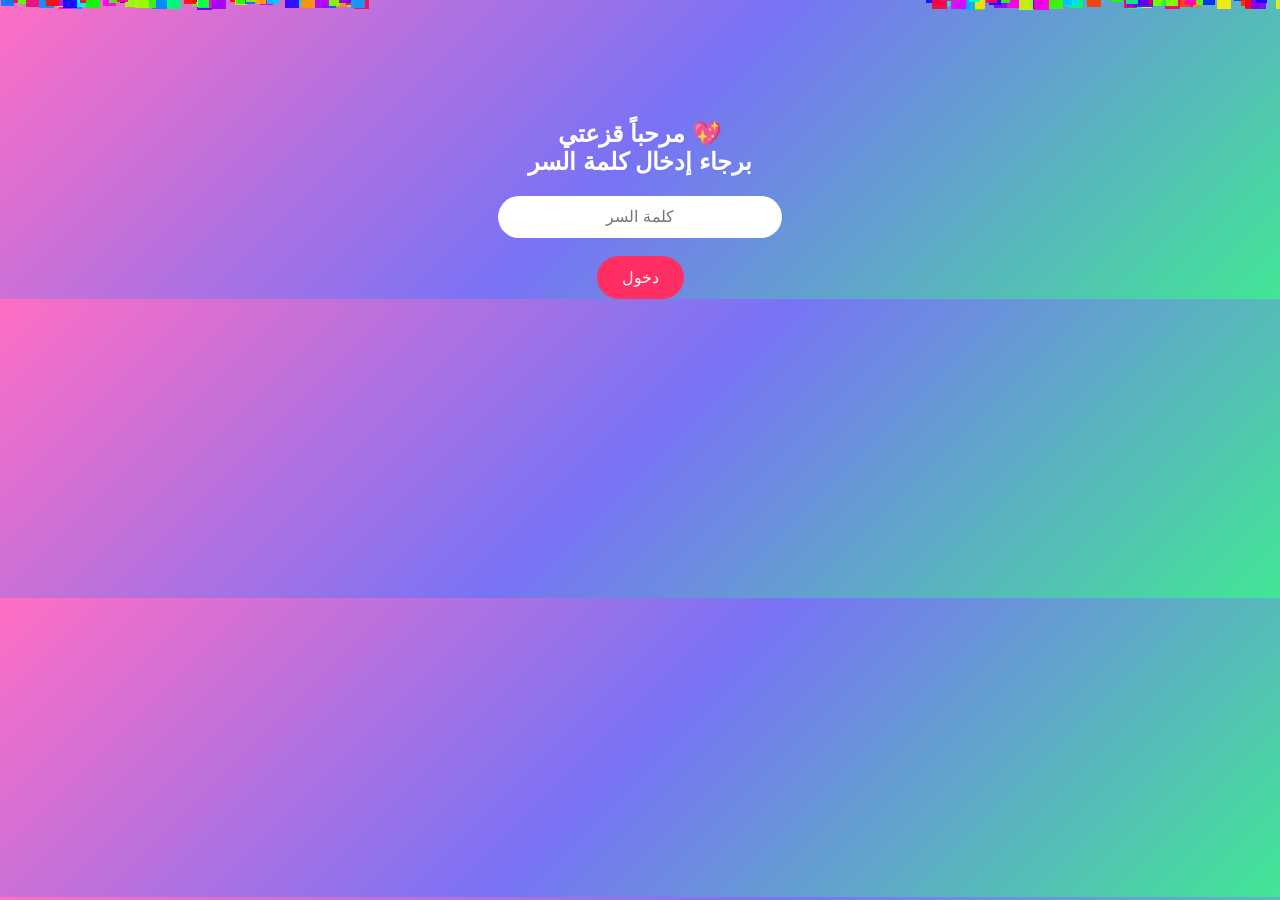
<file: index.html>
<!DOCTYPE html>
<html lang="ar">
<head>
<meta charset="UTF-8">
<title>Birthday Surprise</title>

<style>
body{
    margin:0;
    font-family: 'Cairo', sans-serif;
    text-align:center;
    background: linear-gradient(135deg,#ff6ec4,#7873f5,#42e695);
    overflow-x:hidden;
    color:#fff;
}

/* صفحة كلمة السر */
#loginPage{ margin-top:120px; }

input{
    padding:12px;
    border-radius:30px;
    border:none;
    width:260px;
    font-size:16px;
    outline:none;
    text-align:center;
}

button{
    padding:12px 25px;
    border:none;
    border-radius:30px;
    background:#ff2e63;
    color:white;
    font-size:16px;
    cursor:pointer;
    transition:0.3s;
}
button:hover{
    background:#ff0054;
    transform:scale(1.05);
}

#giftPage, #cakePage{ display:none; margin-top:50px; }

.gift{
    font-size:110px;
    cursor:pointer;
    transition:0.3s;
}
.gift:hover{ transform:scale(1.2) rotate(5deg); }

/* ===== الكيكة ===== */
.cake{
    position:relative;
    width:300px;
    height:240px;
    margin:60px auto;
    z-index:5;
}

/* الطبقات */
.layer1{
    width:300px;
    height:90px;
    background:linear-gradient(to right,#ff4d6d,#ff758f);
    border-radius:20px;
    position:absolute;
    bottom:0;
    box-shadow:0 8px #c9184a;
}

.layer2{
    width:230px;
    height:70px;
    background:linear-gradient(to right,#ff8fab,#ffc2d1);
    border-radius:20px;
    position:absolute;
    bottom:90px;
    left:35px;
    box-shadow:0 6px #ff4d6d;
}

.layer3{
    width:160px;
    height:60px;
    background:linear-gradient(to right,#ffd6ff,#e7c6ff);
    border-radius:20px;
    position:absolute;
    bottom:160px;
    left:70px;
    box-shadow:0 5px #c77dff;
}

.icing{
    position:absolute;
    width:160px;
    height:20px;
    background:white;
    border-radius:50%;
    bottom:200px;
    left:70px;
}

/* الشمع */
.candle{
    position:absolute;
    width:14px;
    height:45px;
    background: repeating-linear-gradient(
        45deg,
        white,
        white 5px,
        #ff2e63 5px,
        #ff2e63 10px
    );
    border-radius:5px;
}

.c1{ bottom:220px; left:100px; }
.c2{ bottom:220px; left:140px; }
.c3{ bottom:220px; left:180px; }

.flame{
    width:14px;
    height:20px;
    background: radial-gradient(circle,yellow 40%,orange 70%);
    border-radius:50%;
    position:absolute;
    top:-20px;
    animation:flicker 0.4s infinite alternate;
}

@keyframes flicker{
    from{ transform:scale(1); opacity:0.8;}
    to{ transform:scale(1.25); opacity:1;}
}

/* زينة */
.decorations{
    font-size:28px;
    margin-top:20px;
    animation:float 2s infinite alternate;
}

@keyframes float{
    from{transform:translateY(0);}
    to{transform:translateY(-12px);}
}

/* ===== القصاصات الكثيفة ===== */
.confetti{
    position:fixed;
    top:-20px;
    animation:fall linear infinite;
    opacity:0.9;
    z-index:1;
}

@keyframes fall{
    0%{transform:translateY(-100px) rotate(0deg);}
    100%{transform:translateY(110vh) rotate(720deg);}
}

/* سكشن الكلام */
.message-section{
    background:white;
    color:#333;
    margin:60px auto;
    width:80%;
    padding:35px;
    border-radius:25px;
    box-shadow:0 0 25px rgba(0,0,0,0.3);
}

.message-section h3{ color:#ff2e63; }

</style>
</head>

<body>

<div id="loginPage">
    <h2>مرحباً قزعتي 💖<br>برجاء إدخال كلمة السر</h2>
    <input type="password" id="password" placeholder="كلمة السر">
    <br><br>
    <button onclick="checkPassword()">دخول</button>
</div>

<div id="giftPage">
    <h2>اضغط على الهدية 🎁</h2>
    <div class="gift" onclick="showCake()">🎁</div>
</div>

<div id="cakePage">
    <div class="decorations">🎉 🎊 🎈 🎀 🎉 🎊</div>
    <h1>اجمل واغلى إنسانة كملت 20 سنة 🥰🤍🤍🤍🤍🤍🤍</h1>

    <div class="cake">
        <div class="layer1"></div>
        <div class="layer2"></div>
        <div class="layer3"></div>
        <div class="icing"></div>

        <div class="candle c1"><div class="flame"></div></div>
        <div class="candle c2"><div class="flame"></div></div>
        <div class="candle c3"><div class="flame"></div></div>
    </div>

    <div class="message-section">
        <h3>كلمات خاصة 💌</h3>
        <p>
       كل سنة وأنتِ طيبة يا قزعتي تالت عيد ميلاد وانا معاكي احلى 3 سنين قضيتهم في حياتي ربنا يوفقك دايماً واشوفك مبسوطه وفرحانة ربنا يديمك ليا رفيق وشريك وصديق واغلى حد عندي في دنيتي كل سنة وأنتِ طيبة كل سنة وأنا لازق فيكي كده مش بمزاجك غصب عنك عشان أنتِ اكتر وحده فاهماني وموجودة جمبي دايماً وبتشجعيني في كل خطوة بعملها حتى لو كانت صغيرة ودايماً مبسوطة بأي حاجة بعملها ربنا يديمك يا قمري وميحرمنيش منك يا دنيتي دايماً 🤍🤍🤍🤍
عندي كلام كتير أقوله بس معرفش وقت الكتابة كل حاجة بتتنسي (عامةً مضى مع الله و عامةً جديد مع الله🥰🥰 )
اتمنالك الرضا والثبات على الطاعة ويصلح حالك دايماً واشوفك أسعد انسانة في الدنيا 🤍🤍🤍🤍🤍🤍🤍🤍🤍🤍 ✨🎂  
        💖  
        </p>
    </div>
</div>

<script>
function checkPassword(){
    const pass=document.getElementById("password").value;
    if(pass==="to my fav person"){
        loginPage.style.display="none";
        giftPage.style.display="block";
    }else{
        alert("كلمة السر غير صحيحة ركزي يا قزعتي 🤨🫵 ");
    }
}

function showCake(){
    giftPage.style.display="none";
    cakePage.style.display="block";
}

/* قصاصات كثيفة جدًا على الجنبين فقط */
for(let i=0;i<350;i++){

    let conf=document.createElement("div");
    conf.classList.add("confetti");

    let sideWidth=window.innerWidth*0.28; // عرض الجنبين
    if(Math.random()<0.5){
        conf.style.left=Math.random()*sideWidth+"px";
    }else{
        conf.style.left=(window.innerWidth - Math.random()*sideWidth)+"px";
    }

    let size=5+Math.random()*10;
    conf.style.width=size+"px";
    conf.style.height=size*2+"px";

    conf.style.backgroundColor="hsl("+Math.random()*360+",100%,50%)";

    conf.style.animationDuration=(2+Math.random()*3)+"s";
    conf.style.animationDelay=Math.random()*5+"s";

    document.body.appendChild(conf);
}
</script>

</body>
</html>
</file>
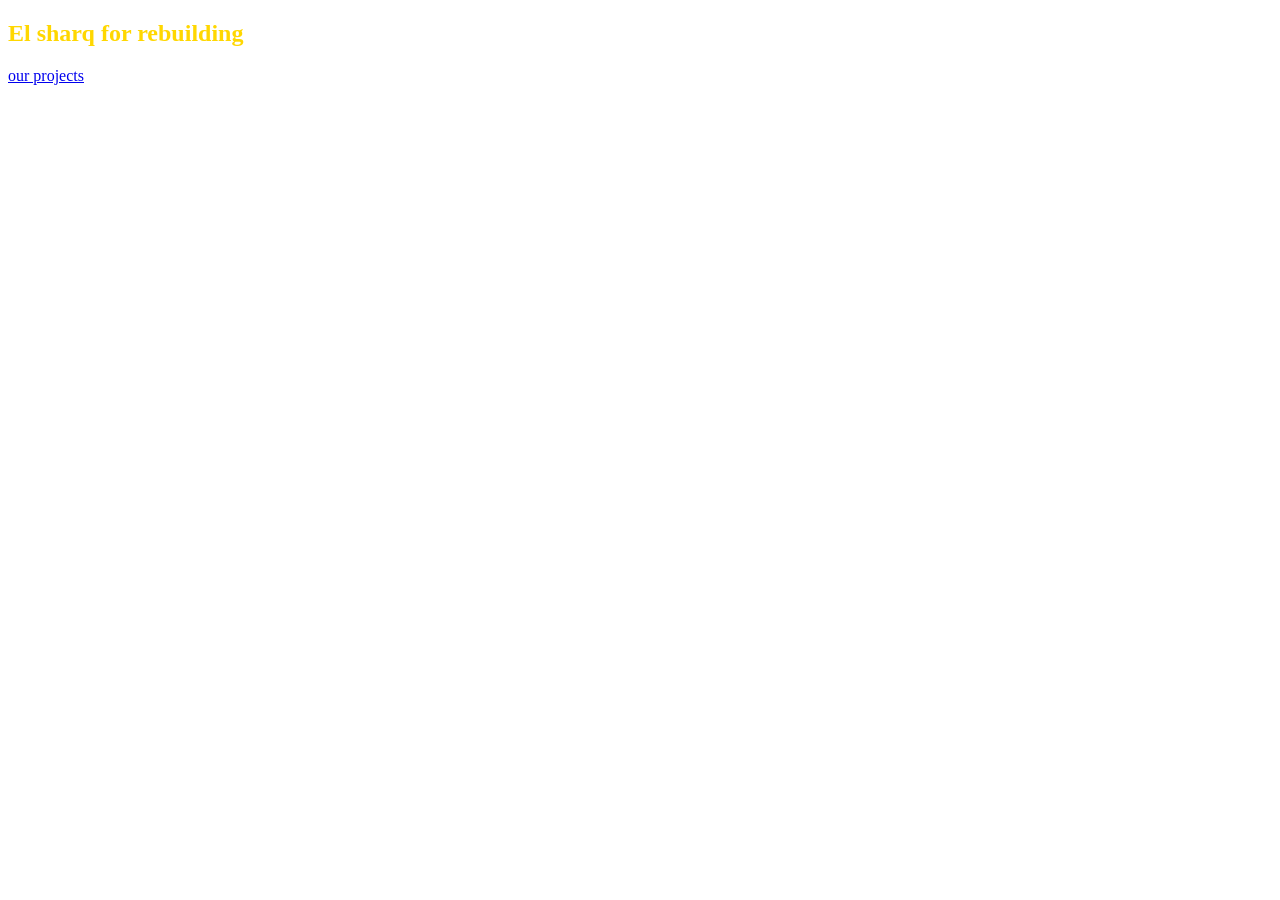
<file: abdo.html>
<!DOCTYPE html>

<html>
<head>
    <link rel="stylesheet"  type="text/css" href="style.css">
    <title>elshaq Constructions</title>
    <meta charset="utf-8">
    
</head>
<body>
 <h2>El sharq for rebuilding</h2>
<a href="img.html" target="_blank">our projects</a>

</html>
</file>
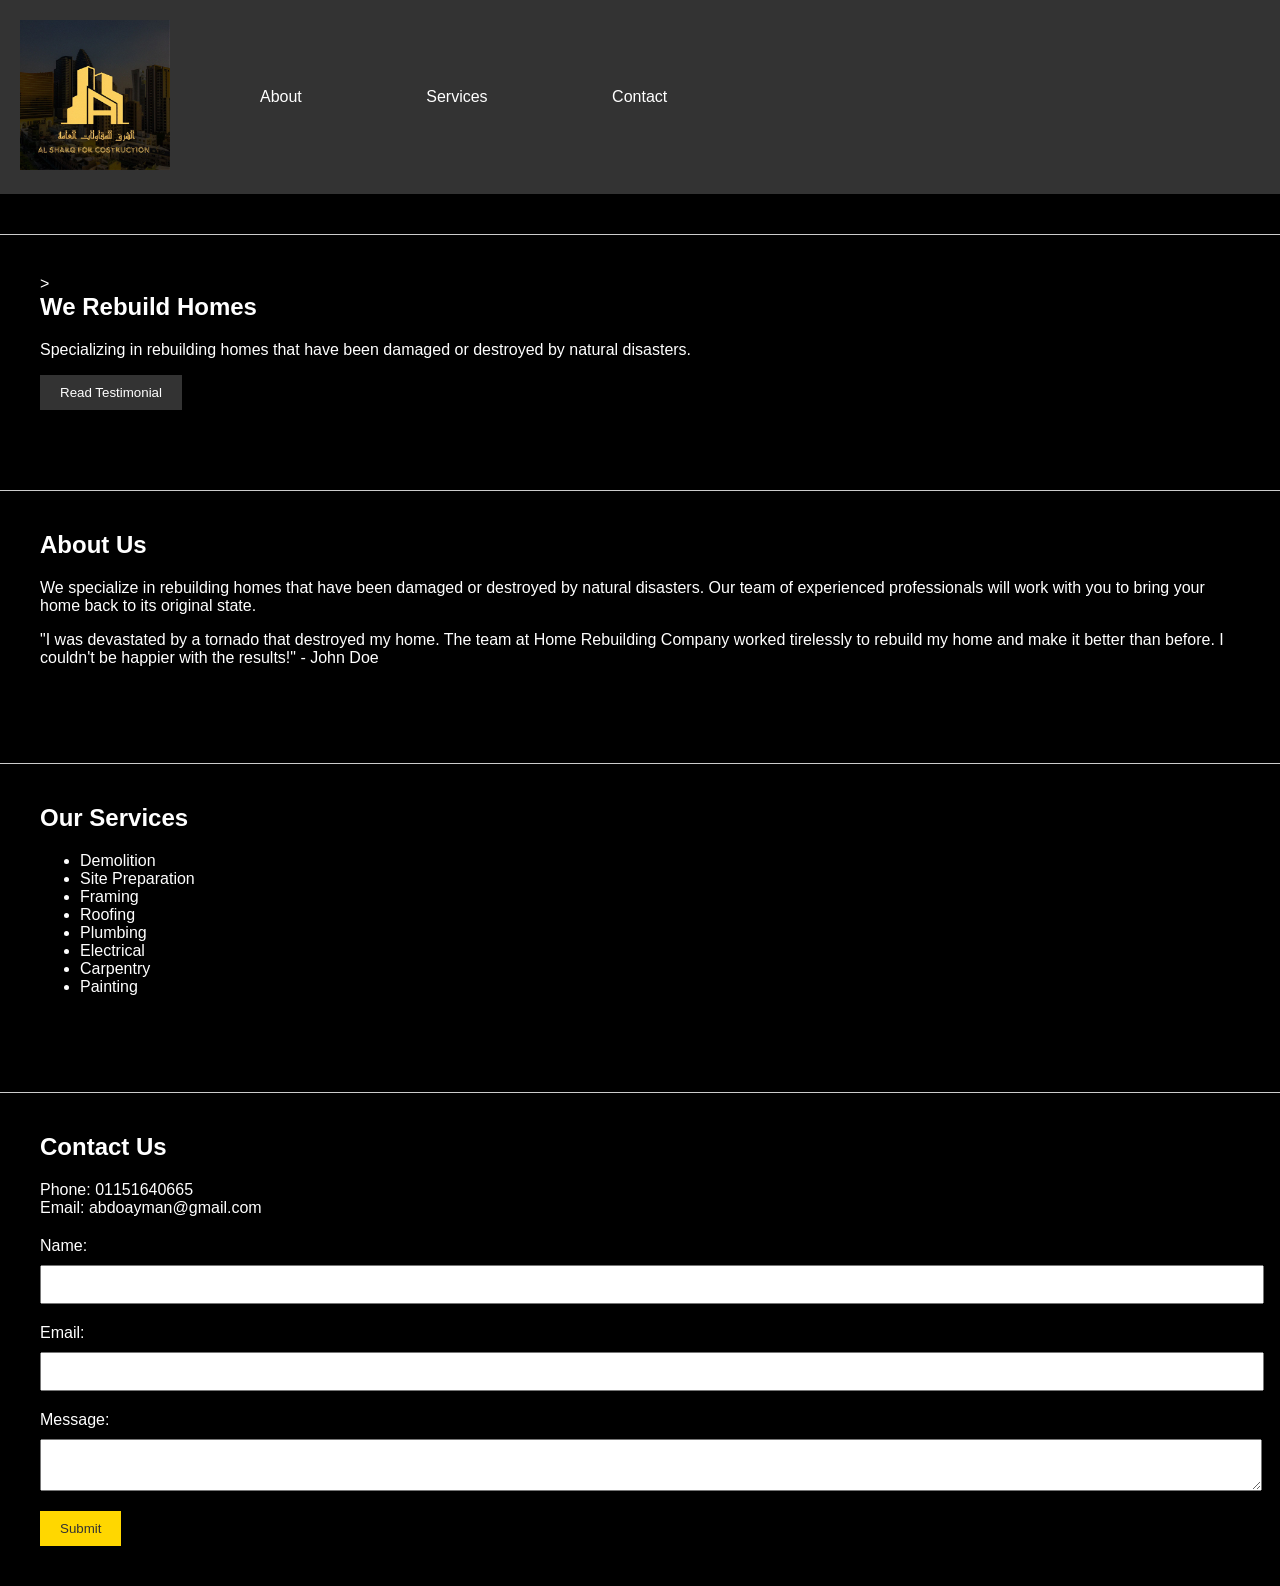
<file: again.html>
<!DOCTYPE html>
<html>
<head>
  <title>Elshaq Constructions</title>
  <link rel="stylesheet" type="text/css" href="again.css">
</head>
<body>
  <header>
    <div class="logo">
      <img src="5796478070616165361.jpg" alt="Home Rebuilding Company Logo">
    </div>
    <nav>
      <ul>
        <li class="but"><a href="#about">About</a></li>
        <li  class="but"><a href="#services">Services</a></li>
        <li  class="but"><a href="#contact">Contact</a></li>
      </ul>
    </nav>
  </header>

  <section id="hero">
   >
      <h2>We Rebuild Homes</h2>
      <p>Specializing in rebuilding homes that have been damaged or destroyed by natural disasters.</p>
      <button onclick="showTestimonial()">Read Testimonial</button>
    </div>
  </section>

  <section id="about">
    <h2>About Us</h2>
    
    <link href="img.html">
    <p>We specialize in rebuilding homes that have been damaged or destroyed by natural disasters. Our team of experienced professionals will work with you to bring your home back to its original state.</p>
    <div class="testimonial" id="testimonial">
      <p>"I was devastated by a tornado that destroyed my home. The team at Home Rebuilding Company worked tirelessly to rebuild my home and make it better than before. I couldn't be happier with the results!" - John Doe</p>
    </div>
  </section>

  <section id="services">
    <h2>Our Services</h2>
    <ul>
      <li>Demolition</li>
      <li>Site Preparation</li>
      <li>Framing</li>
      <li>Roofing</li>
      <li>Plumbing</li>
      <li>Electrical</li>
      <li>Carpentry</li>
      <li>Painting</li>
    </ul>
  </section>

  <section id="contact">
    <h2>Contact Us</h2>
    <div class="contact-info">
      <p>Phone: 01151640665</p>
      <p>Email: abdoayman@gmail.com</p>
    </div>
    <form id="contact-form">
      <label for="name">Name:</label>
      <input type="text" id="name" name="name">

      <label for="email">Email:</label>
      <input type="email" id="email" name="email">

      <label for="message">Message:</label>
      <textarea id="message" name="message"></textarea>

      <button type="submit">Submit</button>
    </form>

    <div id="image-container"></div>
  </section>

  <script src="script.js"></script>
</body>
</html>
</file>
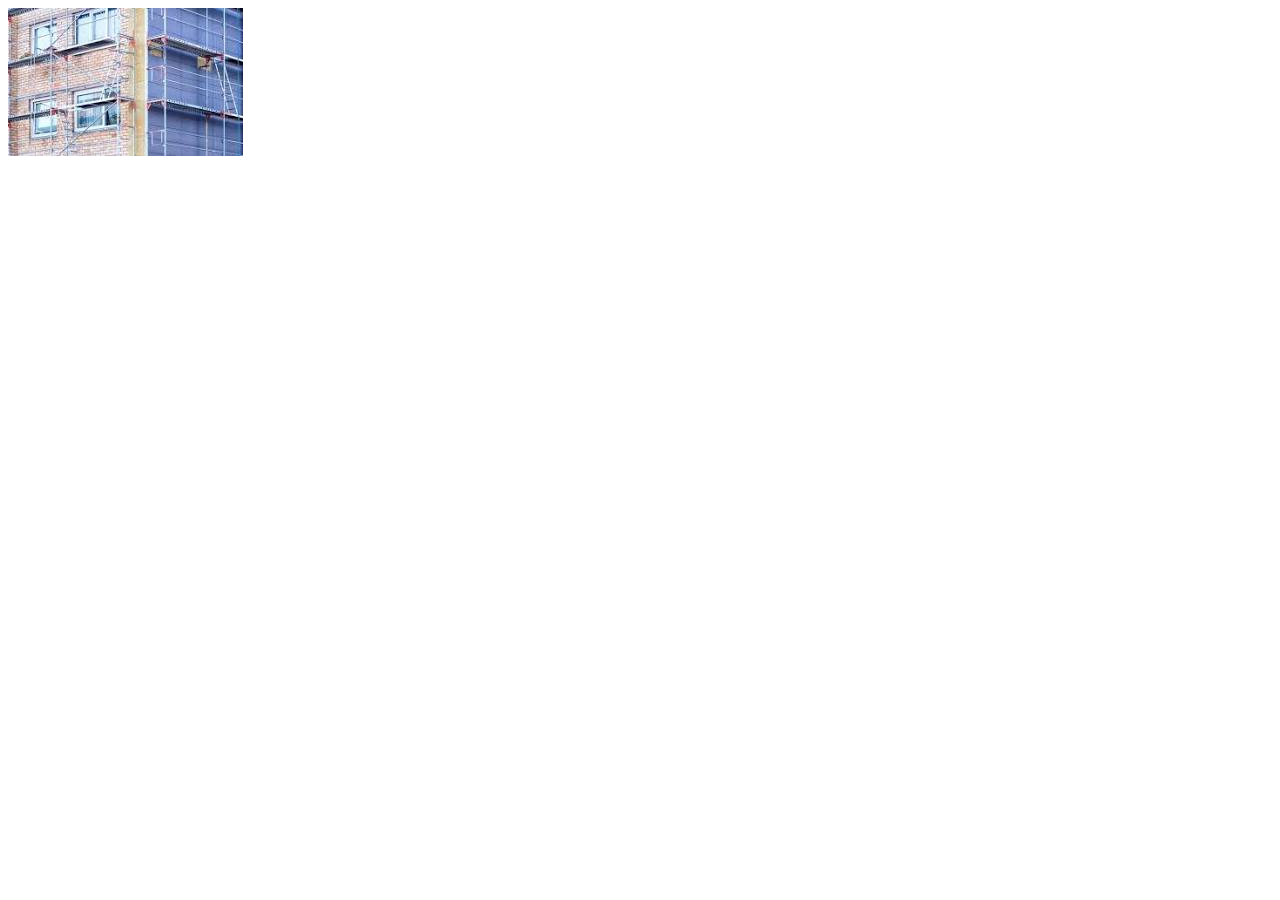
<file: img.html>
<!DOCTYPE html>
<html lang="en">
<head>
    <meta charset="UTF-8">
    <meta name="viewport" content="width=device-width, initial-scale=1.0">
    <title>Document</title>
</head>
<body>
    <img src="download.jpeg">
</body>
</html>
</file>
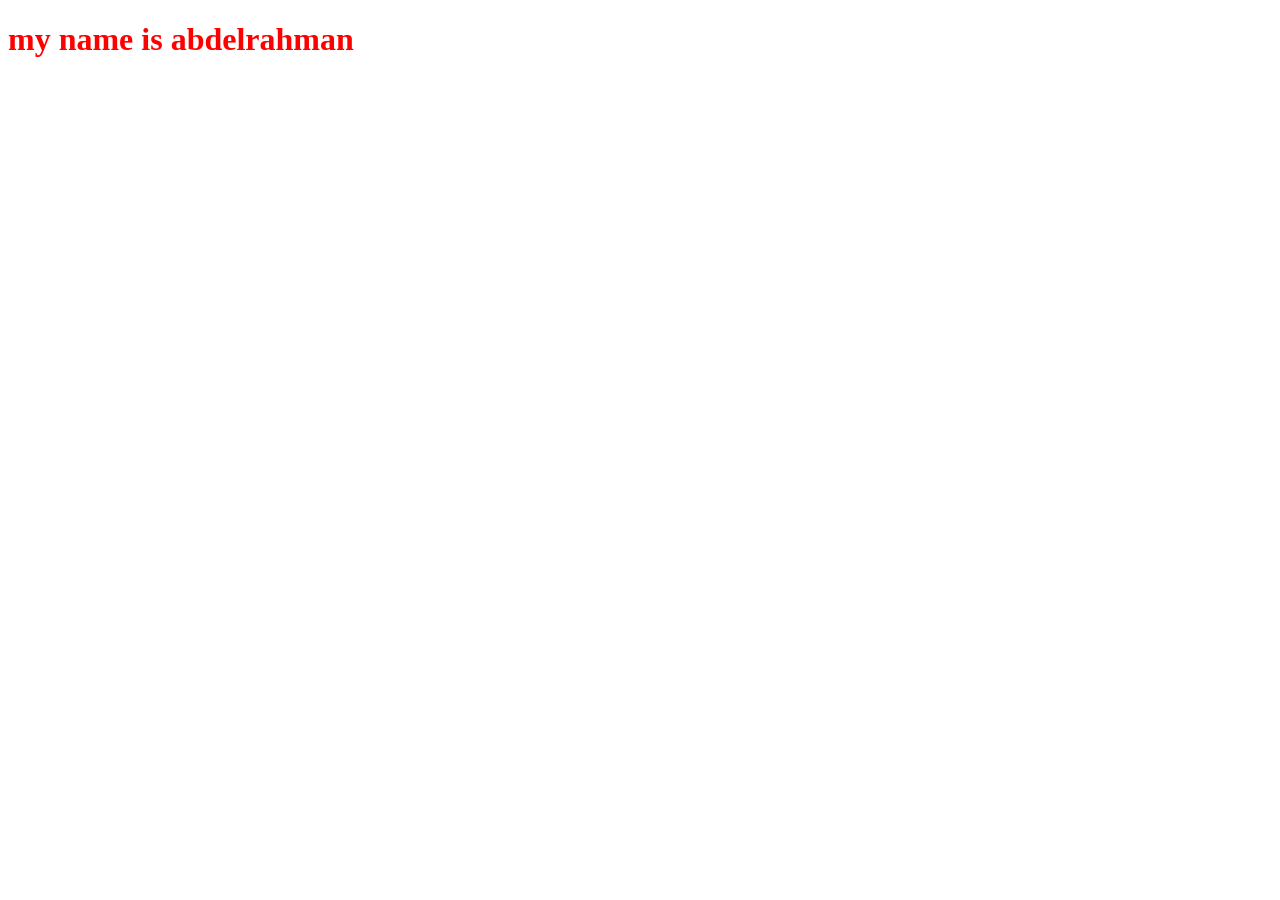
<file: portofolioe.html>
<!DOCTYPE html>
<html lang="en">
<head>
    <meta charset="UTF-8">
    <meta name="viewport" content="width=device-width, initial-scale=1.0">
    <title>Document</title>
    <link rel="stylesheet"  type="text/css" href="portofolio.css">
</head>
<body>

    <h1 class="abdo"> my name is abdelrahman   </h1>
    
    
</body>
</html>
</file>
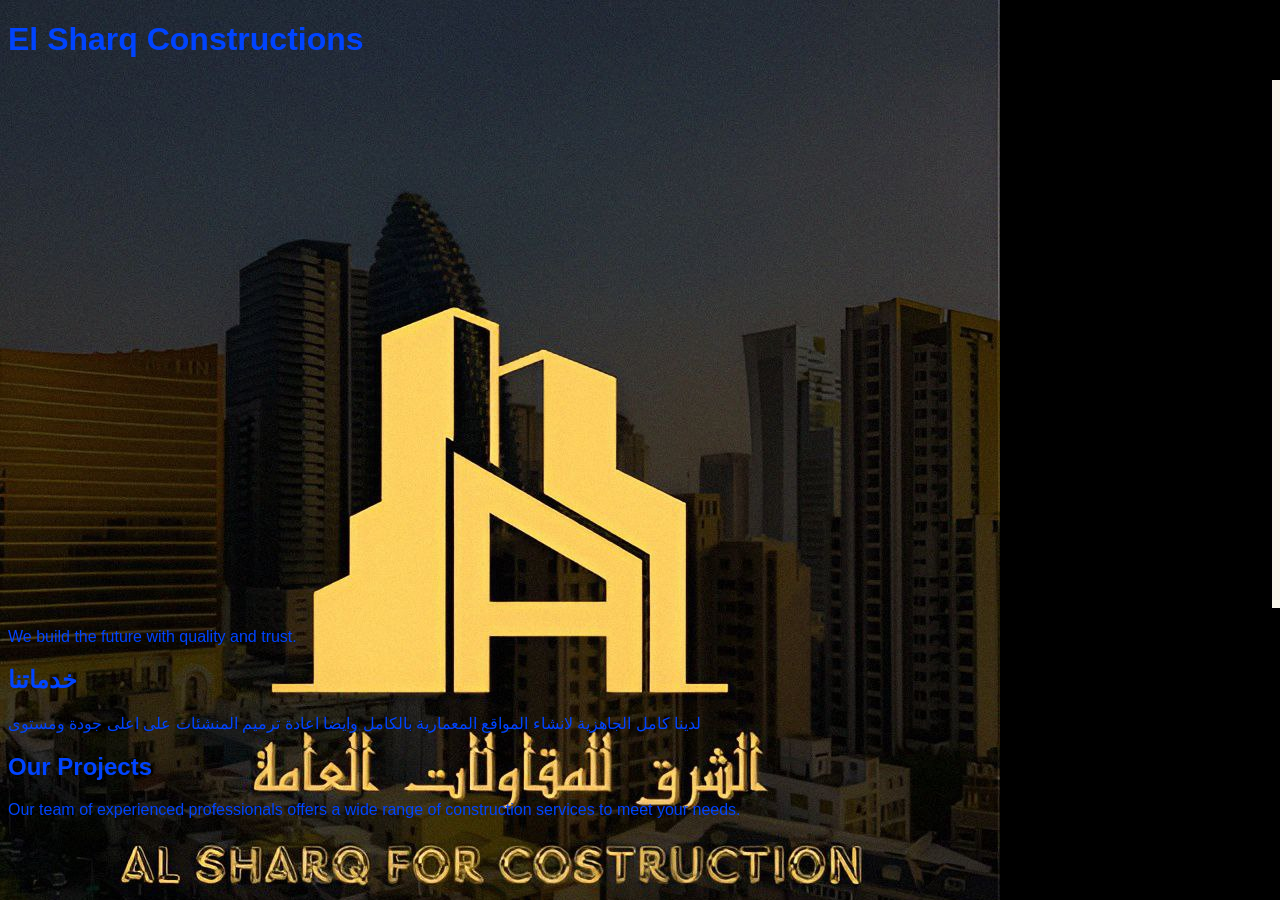
<file: .vscode/abdo.html>
<!DOCTYPE html>
<html>
<head>
    <link rel="stylesheet"  type="text/css" href="style.css">
    <title>elshaq Constructions</title>
    <meta charset="utf-8">
    <meta name=""><!--   عنوان الموقع-->
</head>
<body>
   <h1>El Sharq Constructions</h1>
   <div align=" right">
   <img src="WIN_2004_img.jpg" alt="abdelrahman ayman ">
   </div>
<p>We build the future with quality and trust.</p>
<h2>خدماتنا</h2>
<p>لدينا كامل الجاهزية لانشاء المواقع المعمارية بالكامل وايضا اعادة ترميم المنشئات على اعلى جودة ومستوى </p>
<h2>Our Projects</h2>
<p>Our team of experienced professionals offers a wide range of construction services to meet your needs.</p>
</body>
</html>
</file>
<file: style.css>
h2{
 color: gold ;
}

body{

 

 

}
</file>
<file: again.css>
body {
  font-family: Arial, sans-serif;
  margin: 0;
  padding: 0;
  background-color: #000;
  color: #fff;
}

header {
  background-color: #333;
  color: #fff;
  padding: 20px;
  display: flex;
  align-items: center;
}

nav ul {
  list-style-type: none;
  margin: 0;
  padding: 0;
}

nav li {
  display: inline-block;
  margin-right: 20px;
}

nav a {
  color: #fff;
  text-decoration: none;
}

.logo {
  margin-right: 30px;
}

.logo img {
  height: 150px;
}

.but{
  margin-right: 60px;
  margin-left: 60px;
  color: gold;
}

section {
  padding: 40px;
  margin-top: 40px;
  border-top: 1px solid #ccc;
}

h2 {
  margin-top: 0;
}

button {
  background-color: #333;
  color: #fff;
  border: none;
  padding: 10px 20px;
  cursor: pointer;
}

button:hover {
  background-color: #555;
}

form label {
  display: block;
  margin-bottom: 10px;
}

form input[type="text"],
form input[type="email"],
form textarea {
  display: block;
  width: 100%;
  padding: 10px;
  margin-bottom: 20px;
}

form button[type="submit"] {
  background-color: #ffd700;
  color: #333333;
  border: none;
  padding: 10px 20px;
  cursor: pointer;
}

form button[type="submit"]:hover {
  background-color: #ffd000;
}

.contact-info {
  margin-bottom: 20px;
}

.contact-info p {
  margin: 0;
}

.contact-info p:first-child {
  margin-top: 10px;
}

.contact-info p:last-child {
  margin-bottom: 10px;
}
</file>
<file: portofolio.css>
h1{
    color : red
}
</file>
<file: .vscode/style.css>
body {
  background-color: rgb(0, 0, 0);
  color: rgb(0, 68, 255);
  background-image: url("5796478070616165361.jpg");
  background-repeat: no-repeat;
      font-family: Arial, sans-serif;
}
img {
  width: 40%;
  height: 40%;
  margin-right: -40%;
}
</file>
